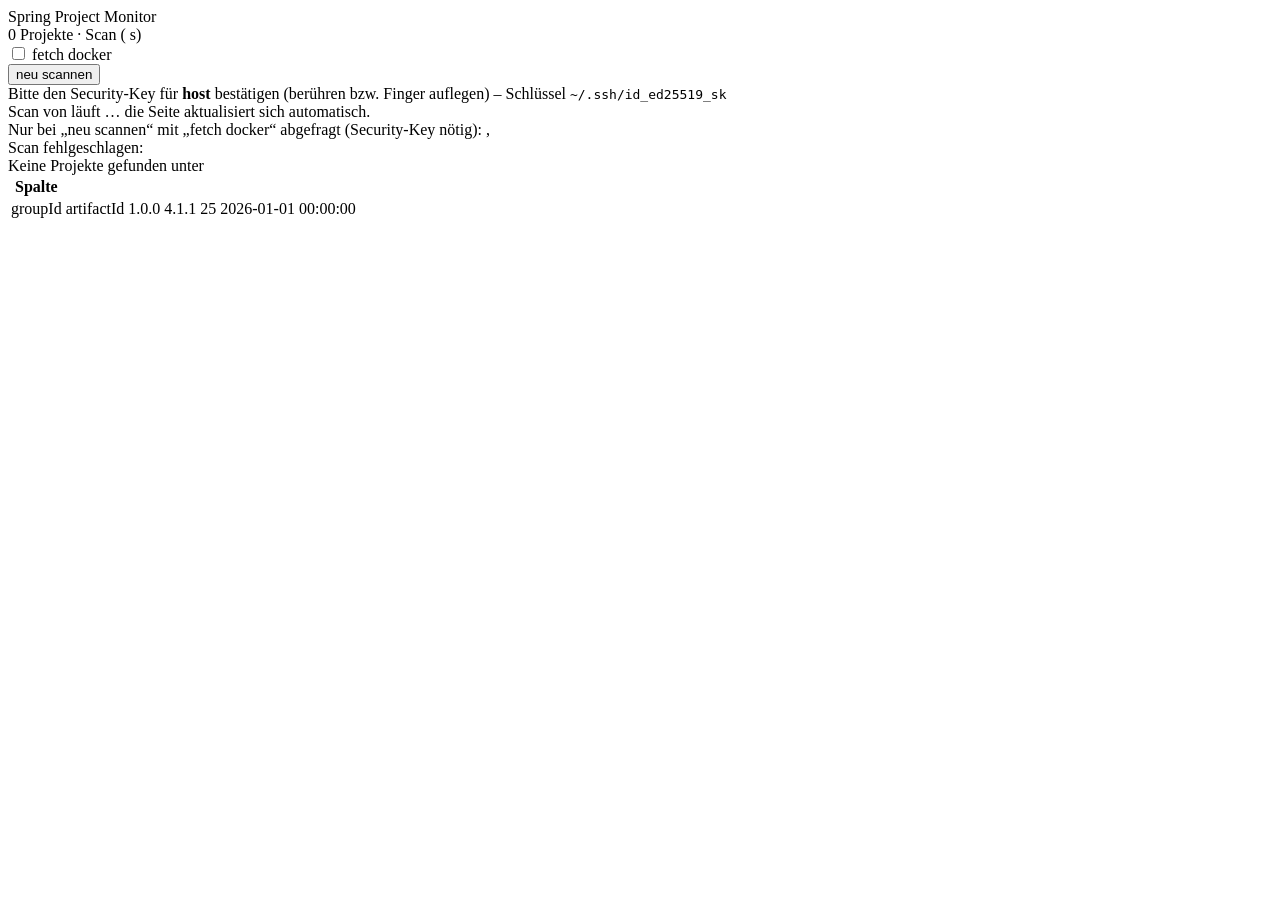
<file: src/main/resources/templates/index.html>
<!DOCTYPE html>
<html xmlns:th="http://www.thymeleaf.org" lang="de">
  <head th:replace="~{fragments/head :: head('Spring Project Monitor')}"></head>
  <body>
    <nav class="navbar navbar-dark bg-dark mb-4">
      <div class="container-fluid">
        <span class="navbar-brand"><i class="fa-solid fa-leaf text-success me-2"></i>Spring Project Monitor</span>
        <div class="d-flex align-items-center gap-3">
          <span class="navbar-text small">
            <span th:text="${#lists.size(projects)}">0</span> Projekte
            <th:block th:if="${status.finished != null}">
              · Scan <span th:text="${#temporals.format(status.finished, 'dd.MM.yyyy HH:mm:ss')}"></span>
              (<span th:text="${status.seconds}"></span> s)
            </th:block>
          </span>
          <form th:action="@{/rescan}" method="post" class="m-0 d-flex align-items-center gap-2">
            <div class="form-check form-check-inline m-0 text-light small"
                 title="compose-Dateien per SSH von den Docker-Hosts holen (sonst nur lokaler Cache)">
              <input class="form-check-input" type="checkbox" id="fetchDocker" name="fetchDocker" value="true"
                     th:disabled="${status.running}">
              <label class="form-check-label" for="fetchDocker">fetch docker</label>
            </div>
            <button type="submit" class="btn btn-sm btn-outline-light" th:disabled="${status.running}">
              <i class="fa-solid fa-arrows-rotate me-1" th:classappend="${status.running} ? 'fa-spin'"></i>neu scannen
            </button>
          </form>
        </div>
      </div>
    </nav>

    <main class="container-fluid">
      <div th:if="${status.waitingForKey != null}" class="alert alert-warning fs-5">
        <i class="fa-solid fa-fingerprint fa-beat me-2"></i>
        Bitte den Security-Key für <strong th:text="${status.waitingForKey.sshTarget()}">host</strong>
        bestätigen (berühren bzw. Finger auflegen) –
        Schlüssel <code th:text="${status.waitingForKey.securityKey()}">~/.ssh/id_ed25519_sk</code>
      </div>
      <div th:if="${status.running}" class="alert alert-info scan-running">
        <i class="fa-solid fa-spinner fa-spin me-2"></i>
        Scan von <code th:text="${scanRoot}"></code> läuft … die Seite aktualisiert sich automatisch.
      </div>
      <div th:unless="${#lists.isEmpty(securityKeyHosts)}" class="small text-secondary mb-2">
        <i class="fa-solid fa-key me-1"></i>
        Nur bei „neu scannen“ mit „fetch docker“ abgefragt (Security-Key nötig):
        <span th:each="h, iter : ${securityKeyHosts}"><code th:text="${h.sshTarget()}"></code><span th:unless="${iter.last}">, </span></span>
      </div>
      <div th:if="${status.error != null}" class="alert alert-danger">
        <i class="fa-solid fa-circle-exclamation me-2"></i>
        Scan fehlgeschlagen: <code th:text="${status.error}"></code>
      </div>
      <div th:if="${#lists.isEmpty(projects) and !status.running}" class="alert alert-warning">
        <i class="fa-solid fa-triangle-exclamation me-2"></i>
        Keine Projekte gefunden unter <code th:text="${scanRoot}"></code>
      </div>

      <div th:unless="${#lists.isEmpty(projects)}" class="table-responsive">
        <table class="table table-striped table-hover align-middle project-table">
          <thead class="table-dark">
            <tr>
              <th th:each="c : ${columns}" scope="col"
                  th:attr="aria-sort=${sort == c.key} ? (${dir} == 'asc' ? 'ascending' : 'descending') : 'none'">
                <div class="d-flex align-items-center justify-content-between gap-2">
                  <span th:text="${c.label}">Spalte</span>
                  <span class="sort-arrows text-nowrap">
                    <a th:href="@{/(sort=${c.key},dir='asc')}"
                       th:classappend="${sort == c.key and dir == 'asc'} ? 'active'"
                       title="aufsteigend sortieren" aria-label="aufsteigend sortieren">
                      <i class="fa-solid fa-arrow-up"></i>
                    </a>
                    <a th:href="@{/(sort=${c.key},dir='desc')}"
                       th:classappend="${sort == c.key and dir == 'desc'} ? 'active'"
                       title="absteigend sortieren" aria-label="absteigend sortieren">
                      <i class="fa-solid fa-arrow-down"></i>
                    </a>
                  </span>
                </div>
              </th>
            </tr>
          </thead>
          <tbody>
            <tr th:each="p : ${projects}" class="project-row"
                th:data-href="@{/project/{id}(id=${p.id})}">
              <td th:text="${p.get('groupId')}">groupId</td>
              <td>
                <a th:href="@{/project/{id}(id=${p.id})}" target="_blank" rel="noopener"
                   class="fw-semibold text-decoration-none" th:text="${p.get('artifactId')}">artifactId</a>
              </td>
              <td th:text="${p.get('project_version')}">1.0.0</td>
              <td><span class="badge" th:classappend="${p.springBootBadge}"
                        th:text="${p.get('spring_boot_parent_version')}">4.1.1</span></td>
              <td><span class="badge" th:classappend="${p.jdkBadge}"
                        th:text="${p.get('jdk_version')}">25</span></td>
              <td class="text-nowrap" th:text="${p.get('pom_last_modified')}">2026-01-01 00:00:00</td>
            </tr>
          </tbody>
        </table>
      </div>
    </main>

    <script th:src="@{/webjars/bootstrap/js/bootstrap.bundle.min.js}"></script>
    <script th:src="@{/js/app.js}"></script>
  </body>
</html>
</file>
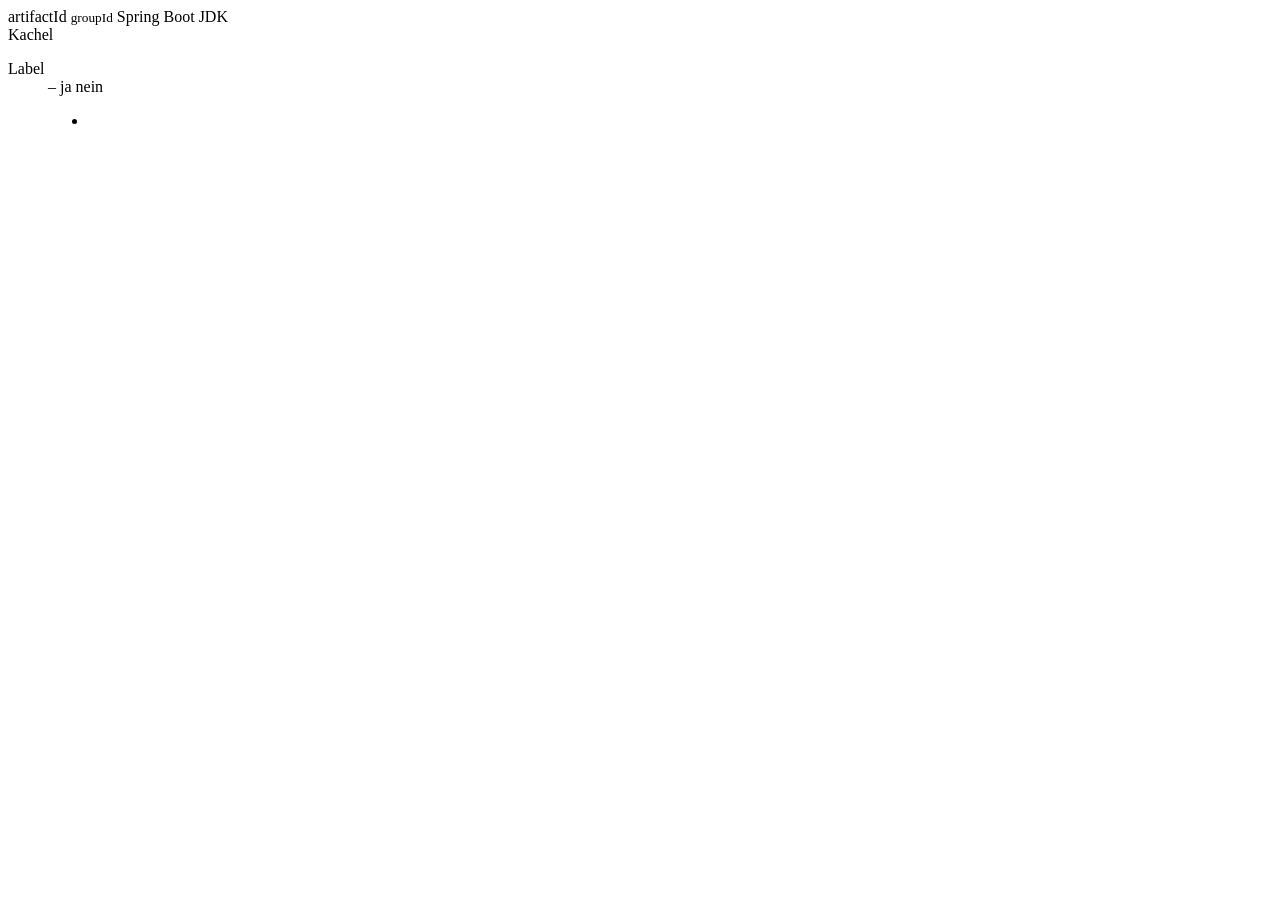
<file: src/main/resources/templates/project.html>
<!DOCTYPE html>
<html xmlns:th="http://www.thymeleaf.org" lang="de">
  <head th:replace="~{fragments/head :: head(${project.get('artifactId')} + ' – Spring Project Monitor')}"></head>
  <body>
    <nav class="navbar navbar-dark bg-dark mb-4">
      <div class="container-fluid">
        <span class="navbar-brand">
          <i class="fa-solid fa-cube text-success me-2"></i>
          <span th:text="${project.get('artifactId')}">artifactId</span>
          <small class="text-secondary ms-2" th:text="${project.get('groupId')}">groupId</small>
        </span>
        <span class="d-flex gap-2">
          <span class="badge" th:classappend="${project.springBootBadge}">
            <i class="fa-solid fa-leaf me-1"></i>Spring Boot <span th:text="${project.get('spring_boot_parent_version')}"></span>
          </span>
          <span class="badge" th:classappend="${project.jdkBadge}">
            <i class="fa-brands fa-java me-1"></i>JDK <span th:text="${project.get('jdk_version')}"></span>
          </span>
        </span>
      </div>
    </nav>

    <main class="container-fluid">
      <div class="row row-cols-1 row-cols-lg-2 row-cols-xxl-3 g-4">
        <div class="col" th:each="tile : ${tiles}">
          <div class="card h-100 shadow-sm">
            <div class="card-header fw-semibold">
              <i th:class="${tile.icon} + ' me-2 text-secondary'"></i><span th:text="${tile.title}">Kachel</span>
            </div>
            <div class="card-body">
              <dl class="row mb-0">
                <th:block th:each="f : ${tile.fields}">
                  <dt class="col-sm-4 text-secondary fw-normal" th:text="${f.label}">Label</dt>
                  <dd class="col-sm-8 text-break">
                    <span th:if="${f.empty}" class="text-body-tertiary">–</span>
                    <th:block th:unless="${f.empty}" th:switch="${f.kind.name()}">
                      <code th:case="'CODE'" th:text="${f.value}"></code>
                      <th:block th:case="'LINK'">
                        <a th:if="${#strings.startsWith(f.value, 'http')}" th:href="${f.value}"
                           target="_blank" rel="noopener" th:text="${f.value}"></a>
                        <code th:unless="${#strings.startsWith(f.value, 'http')}" th:text="${f.value}"></code>
                      </th:block>
                      <th:block th:case="'YESNO'">
                        <span th:if="${f.value == 'ja'}" class="badge text-bg-warning">
                          <i class="fa-solid fa-triangle-exclamation me-1"></i>ja</span>
                        <span th:if="${f.value == 'nein'}" class="badge text-bg-success">
                          <i class="fa-solid fa-check me-1"></i>nein</span>
                        <span th:unless="${f.value == 'ja' or f.value == 'nein'}" class="badge text-bg-secondary"
                              th:text="${f.value}"></span>
                      </th:block>
                      <ul th:case="'LIST'" class="list-unstyled mb-0">
                        <li th:each="item : ${f.items}"><code th:text="${item}"></code></li>
                      </ul>
                      <th:block th:case="'BADGES'">
                        <span th:each="item : ${f.items}" class="badge text-bg-info me-1">
                          <i class="fa-solid fa-server me-1"></i><span th:text="${item}"></span>
                        </span>
                      </th:block>
                      <span th:case="*" th:text="${f.value}"></span>
                    </th:block>
                  </dd>
                </th:block>
              </dl>
            </div>
          </div>
        </div>
      </div>
    </main>

    <script th:src="@{/webjars/bootstrap/js/bootstrap.bundle.min.js}"></script>
  </body>
</html>
</file>
